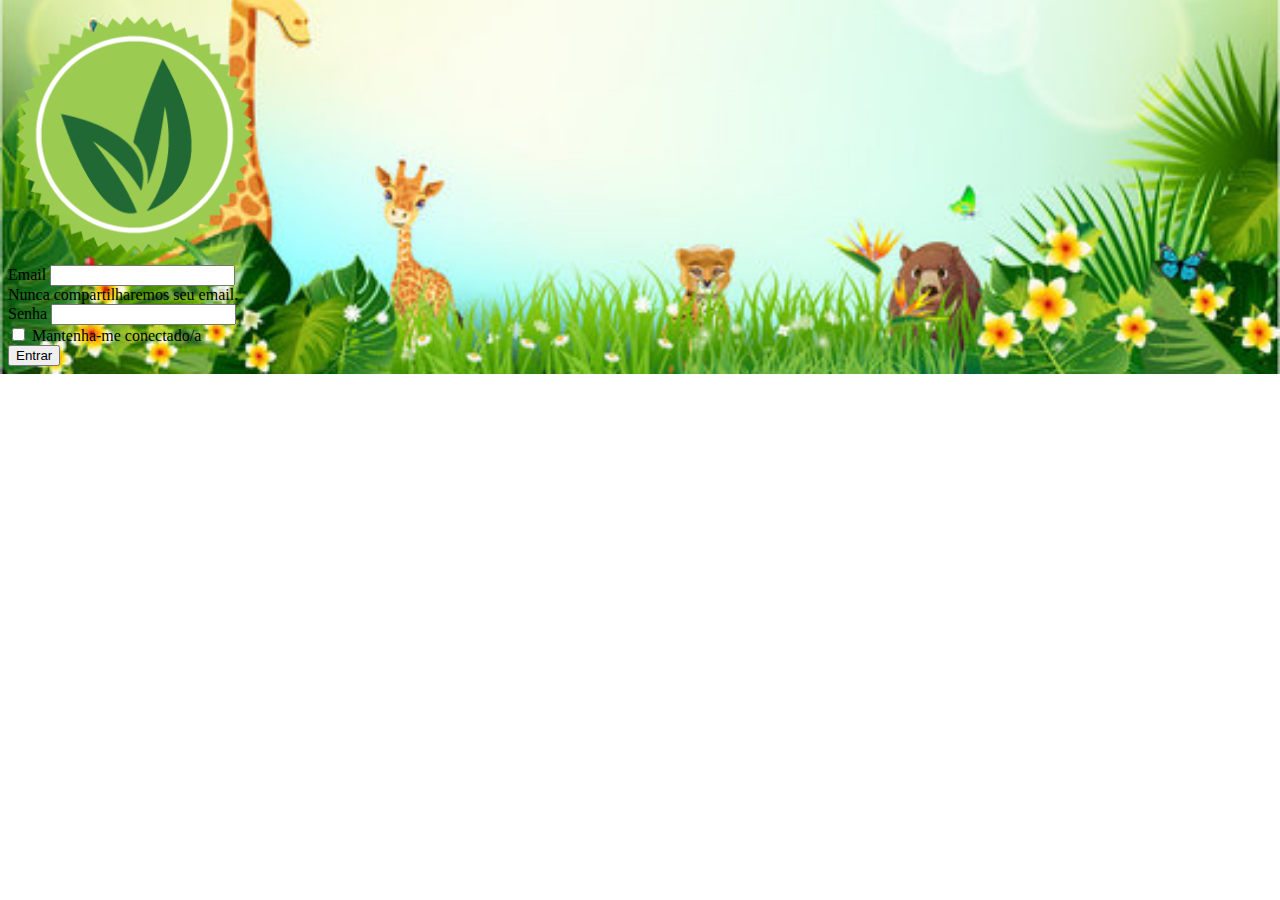
<file: html/index.html>
<!DOCTYPE html>
<html lang = "en">

<head>  
    <meta charset="UTF-8">
    <meta name="viewport" content = "width=device-width, initial-scale = 1.0">
    <link rel="stylesheet" href="../css/style.css">
    <link href="https://cdn.jsdelivr.net/npm/bootstrap@5.3.8/dist/css/bootstrap.min.css" rel="stylesheet" integrity="sha384-sRIl4kxILFvY47J16cr9ZwB07vP4J8+LH7qKQnuqkuIAvNWLzeN8tE5YBujZqJLB" crossorigin="anonymous">
    <title>Play Vegan</title>
</head>

<body class = "background-animals">
    <div class = "container">
        <div class = "row justify-content-center vh-100">
            <div class = "col-10 col-sm-6">
                <div class="container-fluid">
                    <div class="row">
                        <div class="col text-center mt-5">
                            <img src="../images/vegan_logo.jpg" class="logo" alt="Logo Vegan">
                        </div>
                    </div>
                    <div class="row">
                        <div class="col">   
                            <form action="home.html">
                            <div class="mb-3">
                                <label for="exampleInputEmail1" class="form-label">Email</label>
                                <input type="email" class="form-control" id="exampleInputEmail1" aria-describedby="emailHelp">
                                <div id="emailHelp" class="form-text">Nunca compartilharemos seu email.</div>
                            </div>
                            <div class="mb-3">
                                <label for="exampleInputPassword1" class="form-label">Senha</label>
                                <input type="password" class="form-control" id="exampleInputPassword1">
                            </div>
                            <div class="mb-3 form-check">
                                <input type="checkbox" class="form-check-input" id="exampleCheck1">
                                <label class="form-check-label" for="exampleCheck1">Mantenha-me conectado/a</label>
                            </div>
                            <button type="submit" class="btn btn-warning">Entrar</button>
                            </form>
                        </div>                        
                    </div>
                </div>
            </div>
        </div>
    </div>
</body>
</html>
</file>
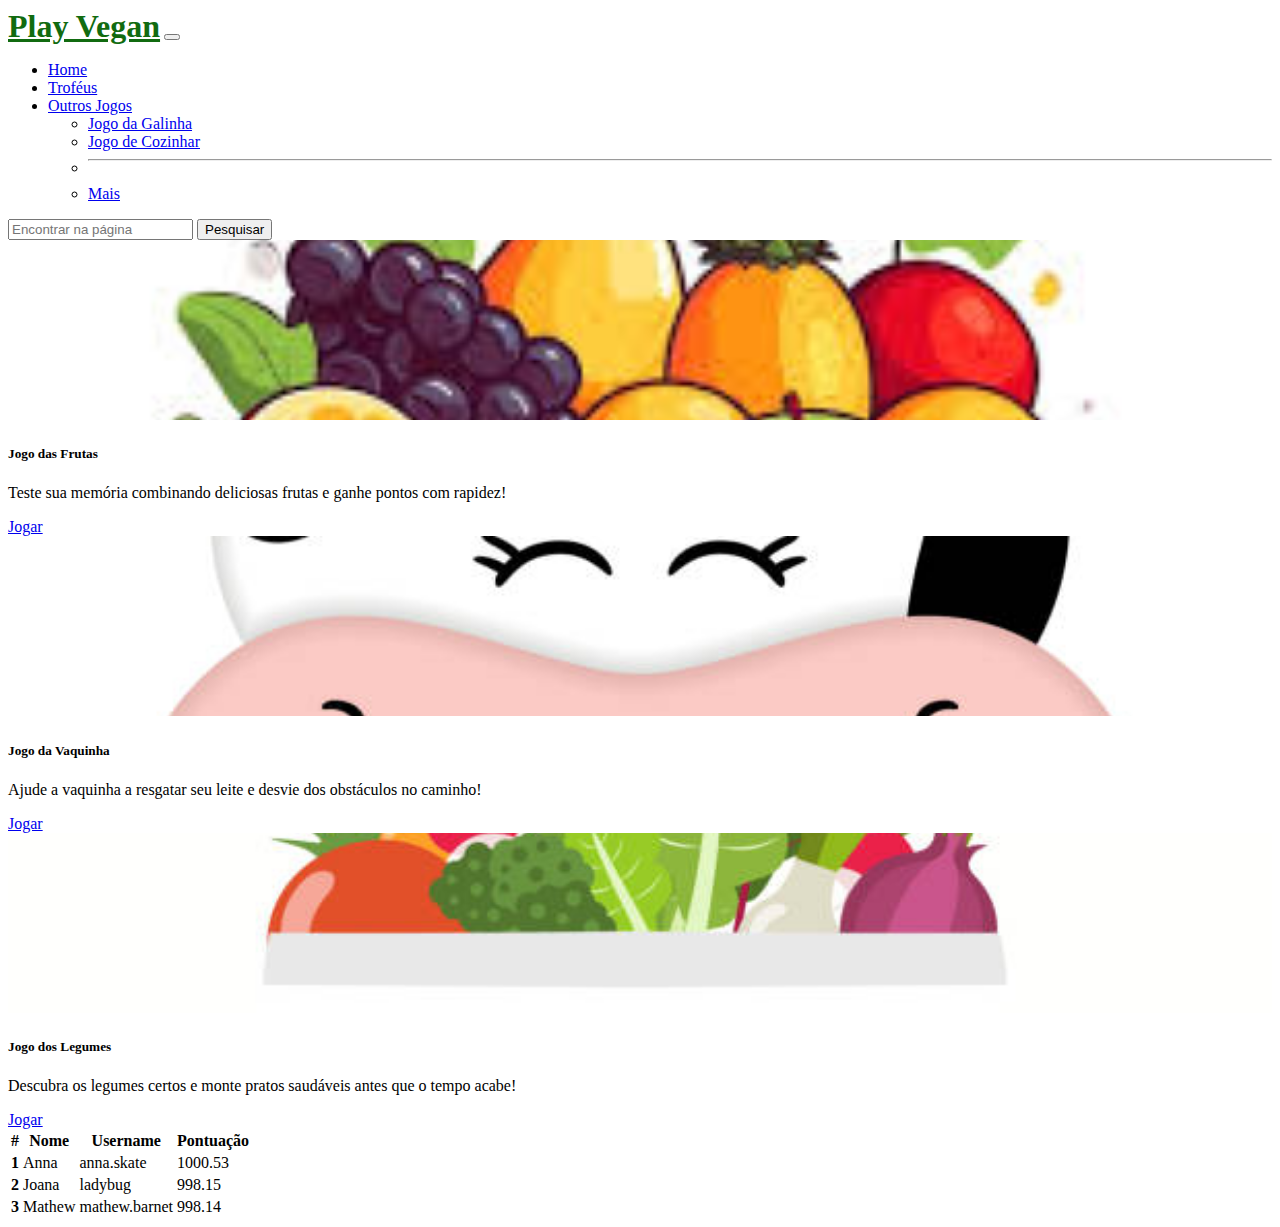
<file: html/home.html>
<!DOCTYPE html>
<html lang="en">

<head>
    <meta charset="UTF-8">
    <meta name="viewport" content="width=device-width, initial-scale=1.0">
    <link href="https://cdn.jsdelivr.net/npm/bootstrap@5.3.8/dist/css/bootstrap.min.css" rel="stylesheet" integrity="sha384-sRIl4kxILFvY47J16cr9ZwB07vP4J8+LH7qKQnuqkuIAvNWLzeN8tE5YBujZqJLB" crossorigin="anonymous">
    <link rel="stylesheet" href="../css/style.css">
    <title>Play Vegan - Home</title>
</head>

<body>
    <header>
        <nav class="navbar navbar-expand-lg bg-warning">
        <div class="container">
            <a class="navbar-brand" href="#">Play Vegan</a>
            <button class="navbar-toggler" type="button" data-bs-toggle="collapse" data-bs-target="#navbarSupportedContent" aria-controls="navbarSupportedContent" aria-expanded="false" aria-label="Toggle navigation">
            <span class="navbar-toggler-icon"></span>
            </button>
            <div class="collapse navbar-collapse" id="navbarSupportedContent">
            <ul class="navbar-nav me-auto mb-2 mb-lg-0">
                <li class="nav-item">
                <a class="nav-link active" aria-current="page" href="#">Home</a>
                </li>
                <li class="nav-item">
                <a class="nav-link" href="#">Troféus</a>
                </li>
                <li class="nav-item dropdown">
                <a class="nav-link dropdown-toggle" href="#" role="button" data-bs-toggle="dropdown" aria-expanded="false">
                    Outros Jogos
                </a>
                <ul class="dropdown-menu">
                    <li><a class="dropdown-item" href="#">Jogo da Galinha</a></li>
                    <li><a class="dropdown-item" href="#">Jogo de Cozinhar</a></li>
                    <li><hr class="dropdown-divider"></li>
                    <li><a class="dropdown-item" href="#">Mais</a></li>
                </ul>
                </li>
            </ul>
            <form class="d-flex" role="search">
                <input class="form-control me-2" type="search" placeholder="Encontrar na página" aria-label="Search"/>
                <button class="btn btn-dark" type="submit">Pesquisar</button>
            </form>
            </div>
        </div>
        </nav>
    </header>

    <main>
        <div class="container">
            <div class="row mt-5">
                <div class="col-12 col-sm-4">
                    <div class="card border-warning mb-3 mt-5">
                    <img src="../images/fruit.jpg" class="card-img-top" alt="...">
                    <div class="card-body">
                        <h5 class="card-title">Jogo das Frutas</h5>
                        <p class="card-text">Teste sua memória combinando deliciosas frutas e ganhe pontos com rapidez!</p>
                        <a href="#" class="btn btn-primary">Jogar</a>
                    </div>
                    </div>
                </div>

                <div class="col-12 col-sm-4">
                    <div class="card border-warning mb-3 mt-5">
                    <img src="../images/cow.jpg" class="card-img-top" alt="...">
                    <div class="card-body">
                        <h5 class="card-title">Jogo da Vaquinha</h5>
                        <p class="card-text">Ajude a vaquinha a resgatar seu leite e desvie dos obstáculos no caminho!</p>
                        <a href="#" class="btn btn-primary">Jogar</a>
                    </div>
                    </div>
                </div>

                <div class="col-12 col-sm-4">
                    <div class="card border-warning mb-3 mt-5">
                    <img src="../images/plate.jpg" class="card-img-top" alt="...">
                    <div class="card-body">
                        <h5 class="card-title">Jogo dos Legumes</h5>
                        <p class="card-text">Descubra os legumes certos e monte pratos saudáveis antes que o tempo acabe!</p>
                        <a href="#" class="btn btn-primary">Jogar</a>
                    </div>
                    </div>
                </div>
            </div>

            <div class="row mt-5 shadow">
                <div class="col">
                    <table class="table">
                    <thead>
                        <tr>
                        <th scope="col">#</th>
                        <th scope="col">Nome</th>
                        <th scope="col">Username</th>
                        <th scope="col">Pontuação</th>
                        </tr>
                    </thead>
                    <tbody>
                        <tr>
                        <th scope="row">1</th>
                        <td>Anna</td>
                        <td>anna.skate</td>
                        <td>1000.53</td>
                        </tr>
                        <tr>
                        <th scope="row">2</th>
                        <td>Joana</td>
                        <td>ladybug</td>
                        <td>998.15</td>
                        </tr>
                        <tr>
                        <th scope="row">3</th>
                        <td>Mathew</td>
                        <td>mathew.barnet</td>
                        <td>998.14</td>
                        </tr>
                    </tbody>
                    </table>
                </div> 
            </div> 
        </div>
    </main>
    <script src="https://cdn.jsdelivr.net/npm/bootstrap@5.3.8/dist/js/bootstrap.bundle.min.js" integrity="sha384-FKyoEForCGlyvwx9Hj09JcYn3nv7wiPVlz7YYwJrWVcXK/BmnVDxM+D2scQbITxI" crossorigin="anonymous"></script>
</body>
</html>
</file>
<file: css/style.css>
.background-animals{
    background: url("../images/background_animals.jpg") repeat-x center bottom;
    background-size: cover;
}

.logo{
    max-width: 20%;
}

.card-img-top {
    height: 180px;    
    width: 100%;
    object-fit: cover;
  }

.navbar-brand {
    font-size: 2rem; 
    font-weight: bold; 
    color: rgb(17 107 16)
}
</file>
